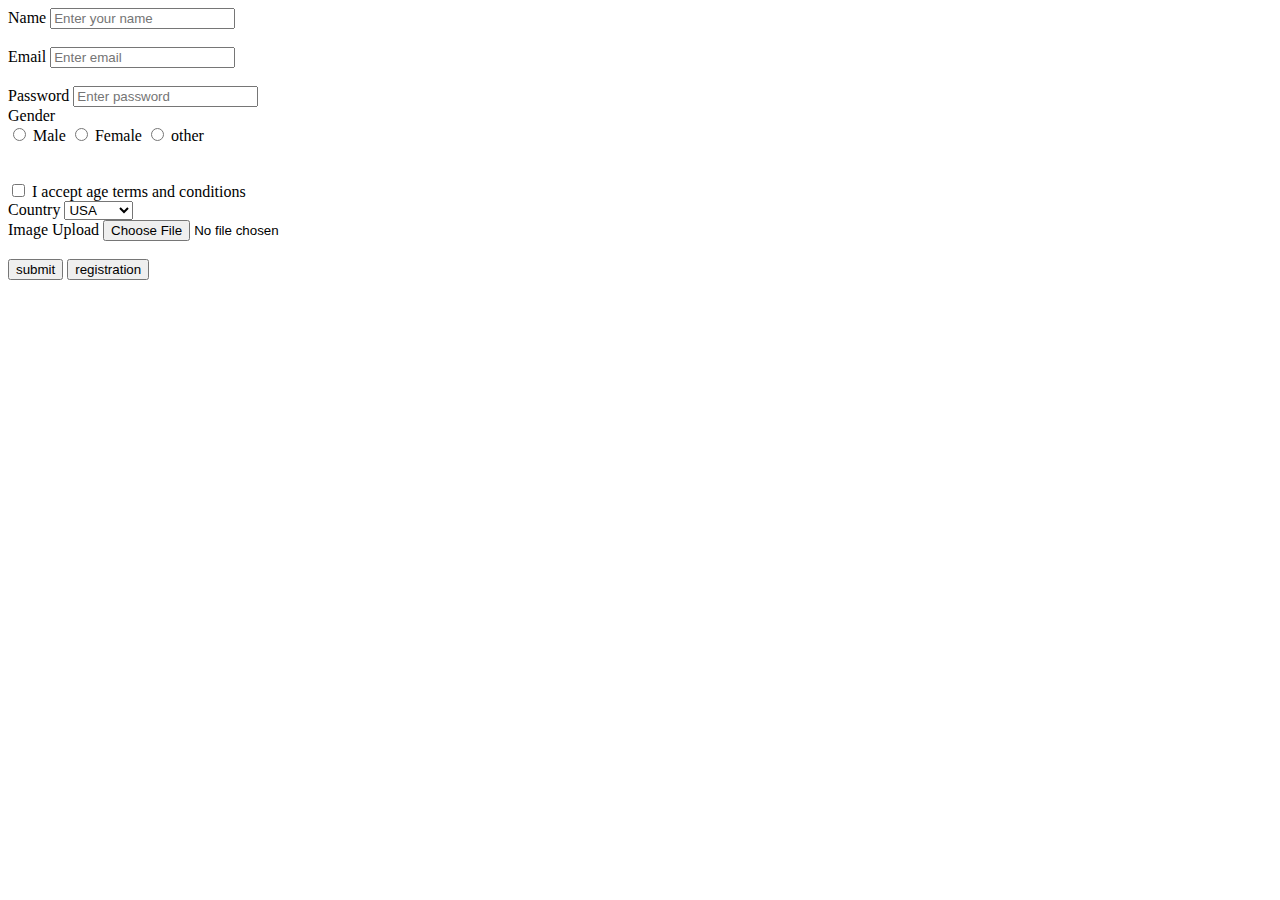
<file: index.html>
<!DOCTYPE html>
<html lang="en">
<head>
    <meta charset="UTF-8">
    <meta name="viewport" content="width=device-width, initial-scale=1.0">
    <title>Document</title>
</head>
<body>
    <form action="" enctype="multipart/form-data">
        <div>
            <label for="">Name</label>
            <input type="text" placeholder="Enter your name">
        </div>
        <br>
        <div>
            <label for="">Email</label>
            <input type="email" placeholder="Enter email">
        </div>
        <br>
        <div>
            <label for="">Password</label>
            <input type="password" placeholder="Enter password">

        </div>
        <div>
            <label for="">Gender</label>
            <br>
            <input type="radio" id="male" name="gender">
            <label for="male">Male</label>
            <input type="radio" id="female" name="gender">
            <label for="female">Female</label>
            <input type="radio" id="other" name="gender">
            <label for="other">other</label>
        </div>
        <br>
        <br>
        <div>
            
            <input type="checkbox" id="terms">
            <label for="terms">I accept age terms and conditions</label>
        </div>
        <div>
            <label for="country">Country</label>
            <select name="" id="country">
                <option value="USA">USA</option>
                <option value="BD">BD</option>
                <option value="UK">UK</option>
                <option value="Canada">Canada</option>
            </select>
        </div>
        <div>
            <label for="image">Image Upload</label>
            <input type="file">
        </div>
        <br>
        <input type="button" name="" id="" value="submit">
        <input type="button" name="" id="" value="registration">
    </form>
</body>
</html>
</file>
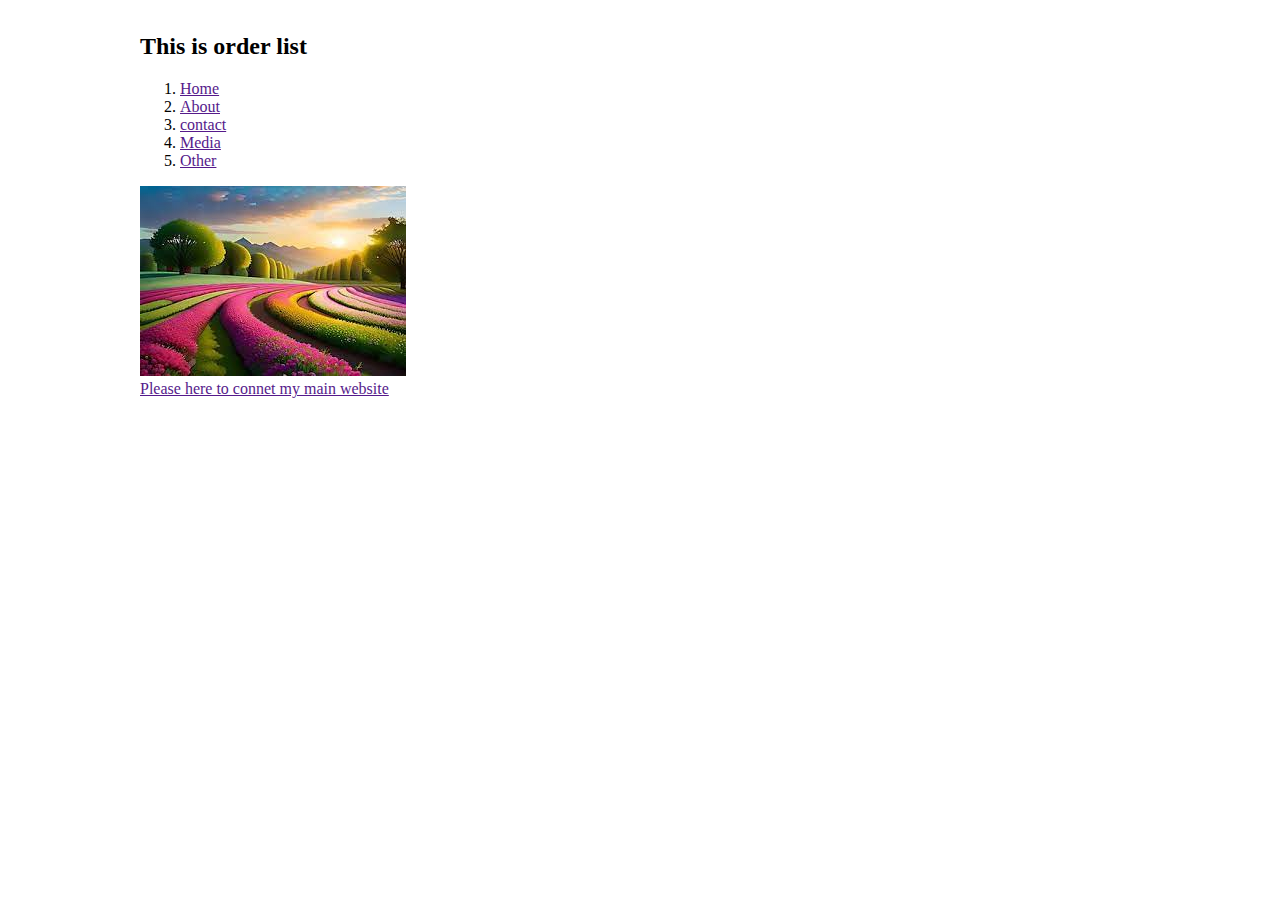
<file: about.html>
<!DOCTYPE html>
<html lang="en">
<head>
    <meta charset="UTF-8">
    <meta name="viewport" content="width=device-width, initial-scale=1.0">
    <title>Document</title>
</head>
<body>
    <div class="container" style="margin:auto;width: 1000px;padding: 5px;">
        <h2>This is order list</h2>
        <ol>
            <li><a href="">Home</a></li>
            <li><a href="">About</a></li>
            <li><a href="">contact</a></li>
            <li><a href="">Media</a></li>
            <li><a href="">Other</a></li>
    
        </ol>
    
        <img src="images/download.jfif" alt="images">
        <br>
        <a href="">Please here to connet my main website</a>


    </div>




</body>
</html>
</file>
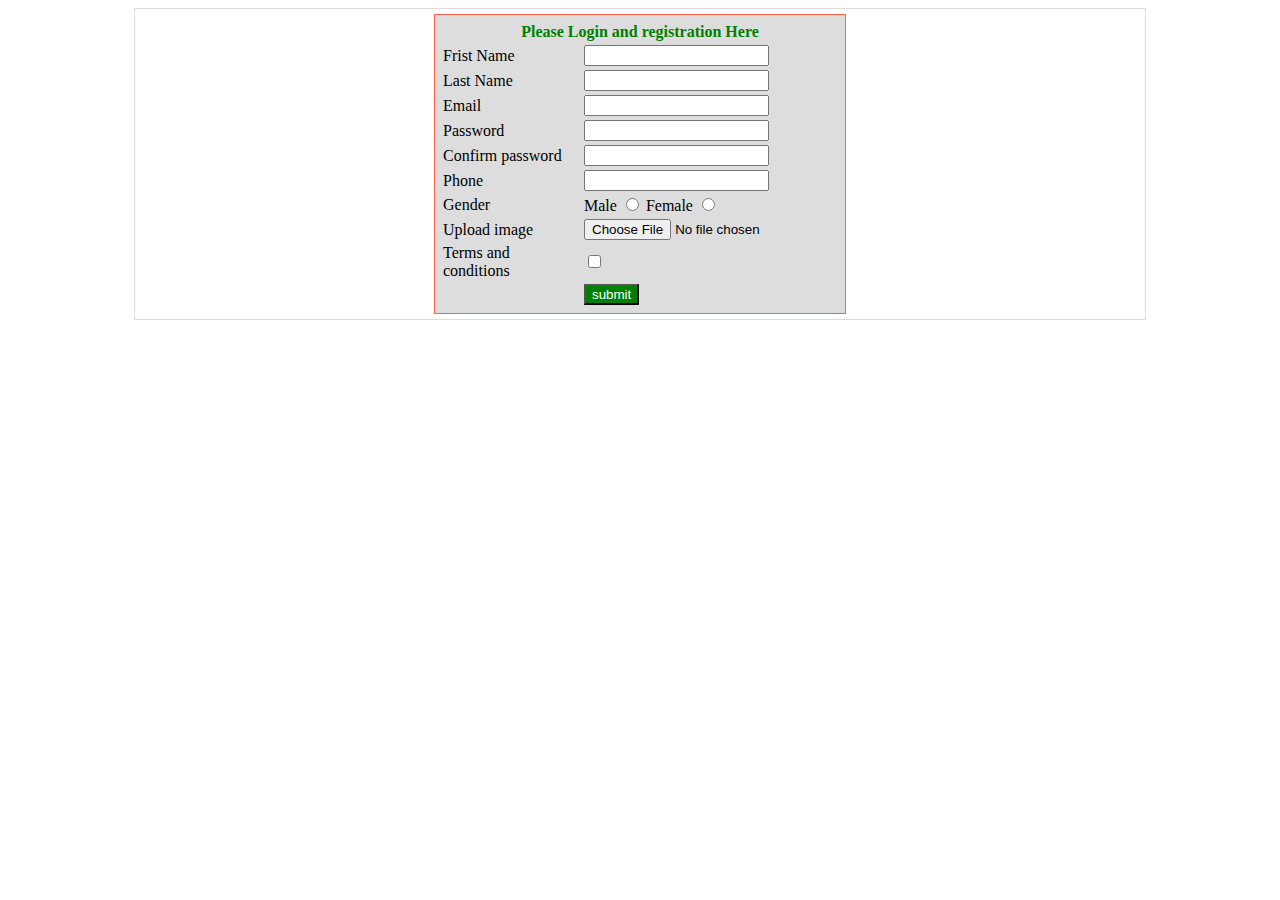
<file: from.html>
<!DOCTYPE html>
<html lang="en">
<head>
    <meta charset="UTF-8">
    <meta name="viewport" content="width=device-width, initial-scale=1.0">
    <link rel="stylesheet" href="style.css">
    <title>Document</title>
</head>
<body>
    <div class="container">
        <div class="form">
        <form action="" enctype="multipart/form-data">
        <table>
            <tr>
                <th colspan="2" style="color:green;">Please Login and registration Here</th>
            </tr>
            
            <tr>
                <td><label for="">Frist Name</label></td>
                <td><input type="text" name="fname" id="fname"></td>
            
            </tr>
            <tr>
                <td><label for="">Last Name</label></td>
                <td><input type="text" name="lname" id="lname"></td>
                
                </tr>
                <tr>
                    <td><label for="email">Email</label></td>
                    <td><input type="email" name="email" id="email"></td>
                    
                    </tr>
                    <tr>
                        <td><label for="password">Password</label></td>
                        <td><input type="password" name="password" id="password"></td>
                        
                        </tr>
                        <tr>
                            <td><label for="">Confirm password</label></td>
                            <td><input type="password" name="conpassword" id="conpassword"></td>
                            
                        </tr>
                        <tr>
                            <td><label for="">Phone</label></td>
                            <td><input type="text" name="phone" id="phone"></td>
                            
                        </tr>
                        <tr>
                            <td><label for="">Gender</label></td>
                            <td>
                                <label for="male">Male</label>
                                <input type="radio" name="gender" id="male">
                                <label for="female">Female</label>
                                <input type="radio" name="gender" id="female">
                            </td>
                            
                            
                            
                        </tr>
                        <tr>
                            <td><label for="">Upload image</label></td>
                            <td><input type="file"></td>
                        </tr>
                
                        <tr>
                            <td><label for="">Terms and conditions</label></td>
                            <td><input type="checkbox" name="terms" id="terms" name="terms"></td>
                            
                        </tr>
                        <tr>
                            <td></td>
                            <td><input type="submit" value="submit" style="color: #fff;background: green;"></td>
                            
                        </tr>
          </table>
        </form>
        </div>
    </div>
</body>
</html>
</file>
<file: style.css>
.container{
    margin: 0 auto;
    width: 1000px;
    border: 1px solid #ddd;
    padding:5px;

}
.form{
    background: #ddd;
    width: 400px;
    margin: 0 auto;
    padding:5px;

    border: 1px solid tomato;
}
.form input{
    width: auto;
}
</file>
